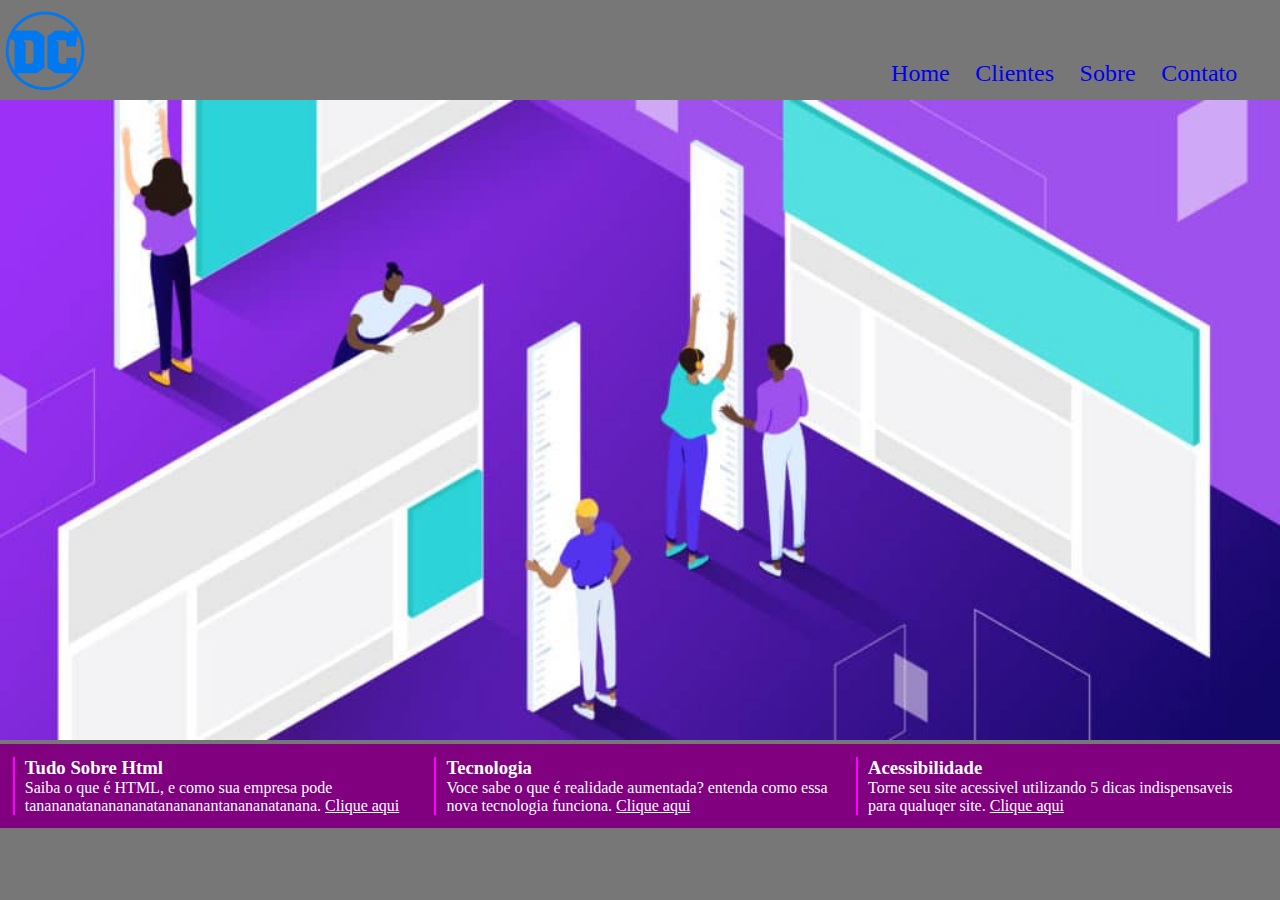
<file: src/index.html>
<!DOCTYPE html>
<html lang="pt-br">
<head>
    <meta charset="UTF-8">
    <meta http-equiv="X-UA-Compatible" content="IE=edge">
    <meta name="viewport" content="width=device-width, initial-scale=1.0">
    <title>Garrafa termica - Home</title>
    <link rel="stylesheet" href="../css/frufu.css">
</head>
<body>
    <div class="Pcontainer">
        <header>
            <div class="logo">
                <a href="index.html">
                    <img src="../images/DC_Comics_logo.png" alt="logo">
                </a>
            </div>

            <nav>
                <ul>
                    <li><a href="index.html">Home</a></li>
                    <li><a href="clientes.html">Clientes</a></li>
                    <li><a href="sobre.html">Sobre</a></li>
                    <li><a href="contato.html">Contato</a></li>
                </ul>
            </nav>
        </header>

        <section id="banner">
            <img src="../images/BANNER.jpg" alt="banner">
        </section>

        <div id="openModal" class="modalDialog">
            <div>
                <a href="#close" class="close">X</a>
                <h1>Tudo sobre html</h1>
                <p><strong>HTML</strong> (abreviação para a expressão inglesa <i>HyperText Markup Language ljfaslkfjaslkfjaslkfjaslfkajflakfjalskjaslfjlfjlajflkkkkkkk</i>)</p>
            </div>
        </div>

        <div id="openModal1" class="modalDialog">
            <div>
                <a href="#close" title="close" class="close">X</a>
                <h1>Tecnologia - Realidade Aumentada</h1>
                <p>De uma forma simples, <b>Realidade Aumentada</b> é uma tecnologia que kflakfalfkalsfkaslfksaflkaflakfalsfklasfkalkflaskfalsafkl</p>
            </div>
        </div>
        <div id="openModal2" class="modalDialog">
            <div>
                <a href="#close" title="close" class="close">X</a>
                <h1>Acessibilidade</h1>
                <p><b>Acessibilidade</b> na web significa que pessoas com deficiencias podem usar a web. Mais especificamente lksadjaslfkajlfaj</p>
                <p></p>
            </div>
        </div>
    </div>
    <main>
        
    </main>
    <footer>
        <div class="footer-text">
            <h3>Tudo Sobre Html</h3>
            <p>Saiba o que é HTML, e como sua empresa pode tanananatananananatanananantanananatanana. <a href="#openModal">Clique aqui</a></p>
        </div>
        <div class="footer-text">
            <h3>Tecnologia</h3>
            <p>Voce sabe o que é realidade aumentada? entenda como essa nova tecnologia funciona. <a href="#openModal1">Clique aqui</a></p>
        </div>
        <div class="footer-text">
            <h3>Acessibilidade</h3>
            <p>Torne seu site acessivel utilizando 5 dicas indispensaveis para qualuqer site. <a href="#openModal2">Clique aqui</a></p>
        </div>
    </footer>
</body>
</html>
</file>
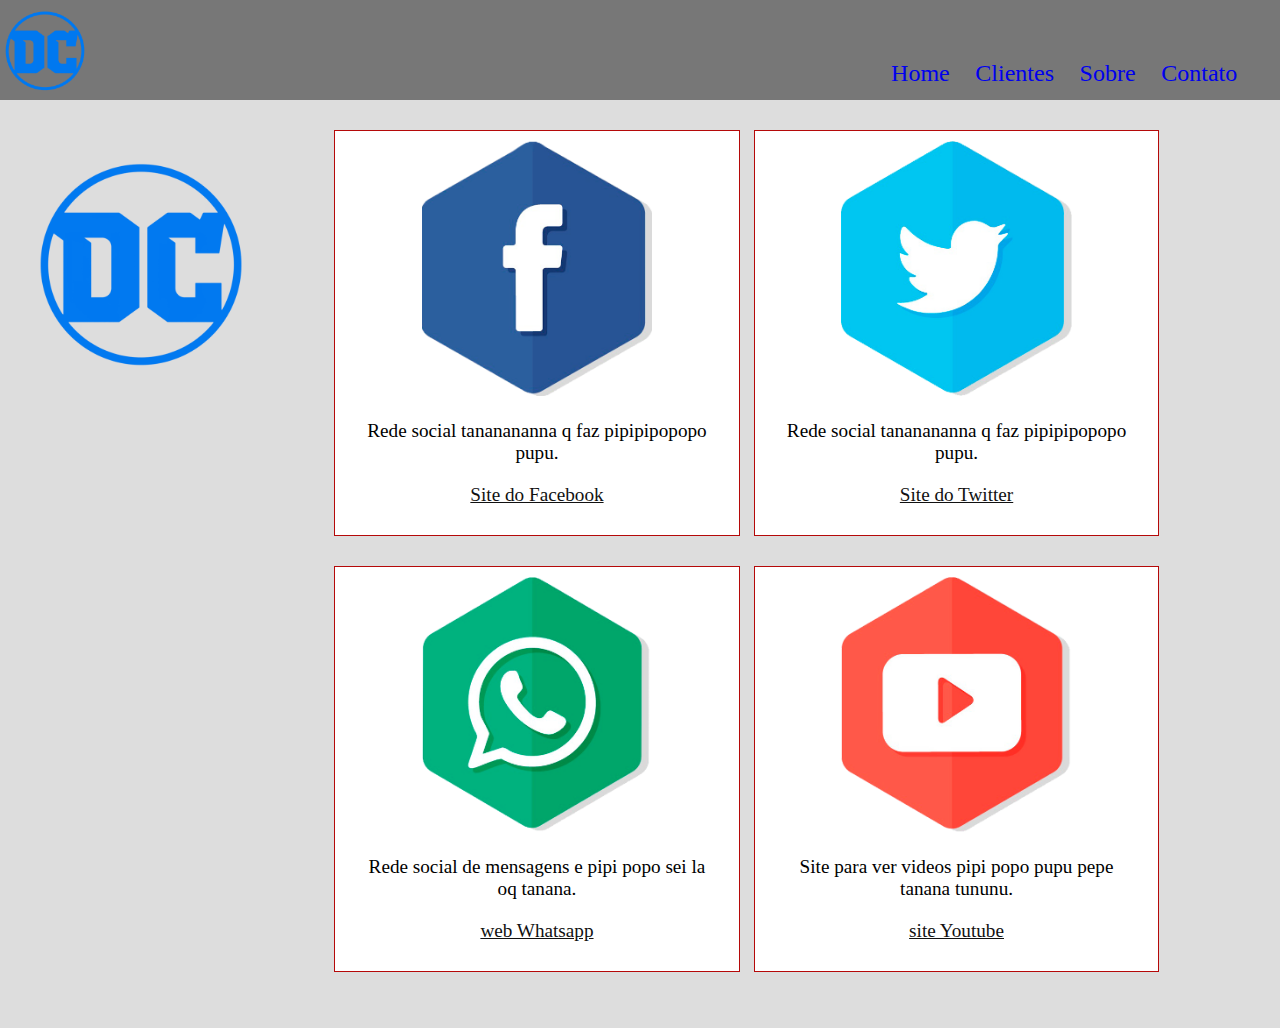
<file: src/clientes.html>
<!DOCTYPE html>
<html lang="pt-br>
<head>
    <meta charset="UTF-8">
    <meta http-equiv="X-UA-Compatible" content="IE=edge">
    <meta name="viewport" content="width=device-width, initial-scale=1.0">
    <title>Garrafa termica - Clientes</title>
    <link rel="stylesheet" href="../css/frufu.css">
</head>
<body class="color-page">
    <div class="Pcontainer" id="topo">
        <header>
            <div class="logo">
                <a href="index.html">
                    <img src="../images/DC_Comics_logo.png" alt="logo">
                </a>
            </div>

            <nav>
                <ul>
                    <li><a href="index.html">Home</a></li>
                    <li><a href="#topo">Clientes</a></li>
                    <li><a href="sobre.html">Sobre</a></li>
                    <li><a href="contato.html">Contato</a></li>
                </ul>
            </nav>
        </header>
<!-- procurar uma imagem de referencia para cliente -->
        <div class="img-titulo"><img src="../images/DC_Comics_logo.png" alt="imagem de cliente"></div>

        <section id="clientes-code">

            <div class="config-clientes">
                <img src="../images/face.png" alt="Facebook">
                <p>Rede social tananananna q faz pipipipopopo pupu.</p>
                <p><a href="https://www.facebook.com/" target="_blank">Site do Facebook</a></p>
            </div>
            <div class="config-clientes">
                <img src="../images/twi.png" alt="Twitter">
                <p>Rede social tananananna q faz pipipipopopo pupu.</p>
                <p><a href="https://twitter.com/twitter" target="_blank">Site do Twitter</a></p>
            </div>
            <div class="config-clientes">
                <img src="../images/wpp.png" alt="WhatsApp">
                <p>Rede social de mensagens e pipi popo sei la oq tanana.</p>
                <p><a href="https://web.whatsapp.com/" target="_blank">web Whatsapp</a></p>
            </div>
            <div class="config-clientes">
                <img src="../images/yt.png" alt="Youtube">
                <p>Site para ver videos pipi popo pupu pepe tanana tununu.</p>
                <p><a href="https://www.youtube.com/" target="_blank">site Youtube</a></p>
            </div>
        
        </section>
    </div>
</body>
</html>
</file>
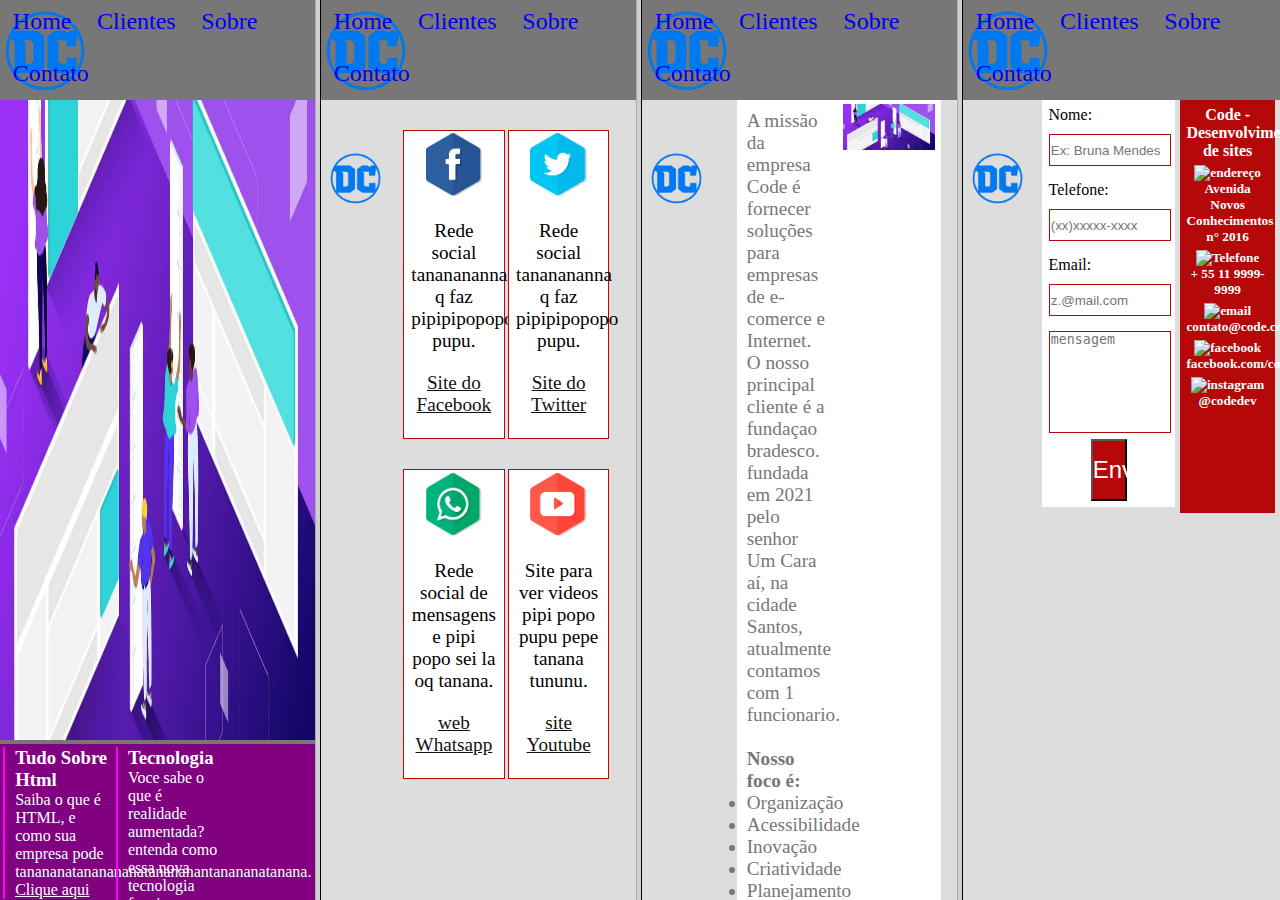
<file: src/frame.html>
<!DOCTYPE html>
<html lang="en">
<head>
    <meta charset="UTF-8">
    <meta http-equiv="X-UA-Compatible" content="IE=edge">
    <meta name="viewport" content="width=device-width, initial-scale=1.0">
    <title>home page</title>

</head>
<frameset cols="25%,25%,25%,25%">
    <frame name="home_page" src="index.html">
    <frame name="client_page" src="clientes.html">
    <frame name="about_page" src="sobre.html">
    <frame name="contact_page" src="contato.html">
    <noframes>
        <body>
            browser not suport frameset tag
        </body>
    </noframes>
</frameset>
<body>
    
</body>
</html>
</file>
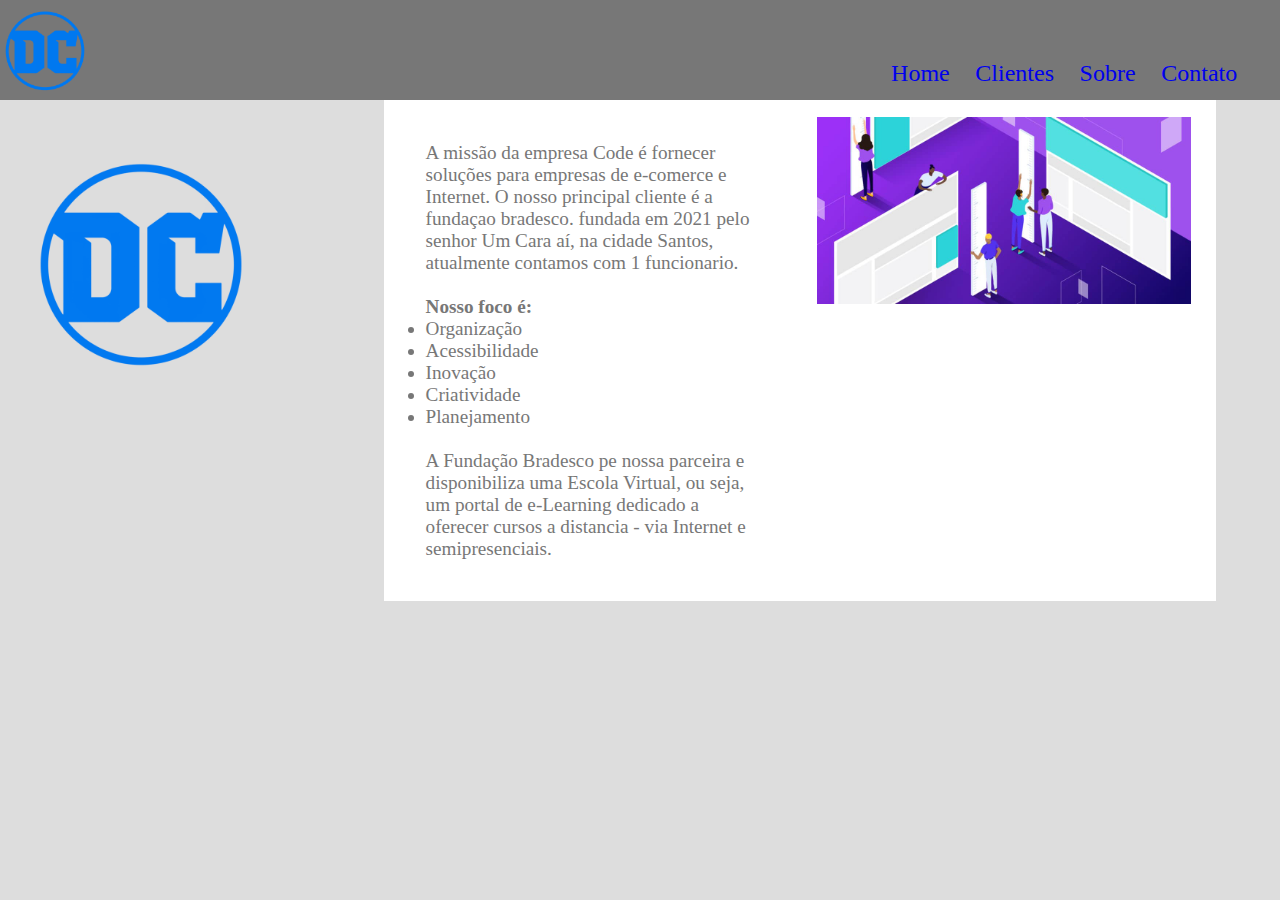
<file: src/sobre.html>
<!DOCTYPE html>
<html lang="pt-br">
<head>
    <meta charset="UTF-8">
    <meta http-equiv="X-UA-Compatible" content="IE=edge">
    <meta name="viewport" content="width=device-width, initial-scale=1.0">
    <title>Garrafa termica - Sobre</title>
    <link rel="stylesheet" href="../css/frufu.css">
</head>
<body class="color-page">
    <div class="Pcontainer" id="topo">
        <header>
            <div class="logo">
                <a href="index.html">
                    <img src="../images/DC_Comics_logo.png" alt="logo">
                </a>
            </div>

            <nav>
                <ul>
                    <li><a href="index.html">Home</a></li>
                    <li><a href="clientes.html">Clientes</a></li>
                    <li><a href="sobre.html">Sobre</a></li>
                    <li><a href="contato.html">Contato</a></li>
                </ul>
            </nav>
        </header>

        <!-- procurar uma imagem de referencia para sobre -->
    <div class="img-titulo"><img src="../images/DC_Comics_logo.png" alt="imagem de cliente"></div>

    <section id="container-sobre">
        <div id="text-sobre">
            <p>A missão da empresa  Code é fornecer soluções para empresas de e-comerce e Internet. O nosso principal cliente é a fundaçao bradesco. fundada em 2021 pelo senhor Um Cara aí, na cidade Santos, atualmente contamos com 1 funcionario.<br><br>
            <strong>Nosso foco é:</strong>
            </p><br>
            <dl>
                <li>Organização</li>
                <li>Acessibilidade</li>
                <li>Inovação</li>
                <li>Criatividade</li>
                <li>Planejamento</li>
            </dl><br>
            <p>A Fundação Bradesco pe nossa parceira e disponibiliza uma Escola Virtual, ou seja, um portal de e-Learning dedicado a oferecer cursos a distancia - via Internet e semipresenciais.</p>
        </div>
        <div id="img-conteudo-sobre">
            <img src="../images/BANNER.jpg" alt="imagem">
        </div>
    </section>
    </div>
</body>
</file>
<file: css/frufu.css>
*{
    margin: 0;
    padding: 0;
}

main {
    font-family: Verdana;
    color: #777;
}

header {
    width: 100%;
    height: 100px;
    background-color: #777;
    position: relative;
    top: 0;
}

nav {
    position: absolute;
    right: 30px;
    bottom: 0px;
}

nav ul li {
    float: left;
    color: #fff;
    width: auto;
    margin: 0.8rem;
    font-size: 1.5rem;
    font-family: Verdana;
    list-style: none;
}

nav ul li a{
    text-decoration: none;
    
}

nav ul li a:hover {
    color: #b13030;
}

.logo {
    position: absolute;
    width: 300px; 
    height: auto;
}

.logo img {
    width: 30%;
    /* margin-left: 10%; */
    margin-top: 2%;
}

#banner {
    width: 100%;
}

#banner img {
    width: 100%;
    margin-bottom: 0px;
    height: 40rem;
}

.modalDialog {
    position: fixed;
    font-family: Verdana;
    top: 0;
    right: 0;
    bottom: 0;
    left: 0;
    background: rgba (181, 9, 9, 0.8);
    z-index: 9999;
    opacity: 0;
    -webkit-transition: opacity 400ms ease-in;
    -moz-transition: opacity 400ms ease-in;
    transition: opacity 400ms ease-in;
    pointer-events: none;
    display: none;
}

.modalDialog:target {
    display: block;
    opacity: 1;
    pointer-events: auto;
}

.modalDialog div{
    width: 500px;
    position: relative;
    margin: 10px auto;
    padding: 5px 20px 13px 20px;
    -webkit-border-radius: 12px;
    border-radius: 10px;
    background-color: #fff;
}

.modalDialog p{
    margin-top: 5%;
    margin-bottom: 5%;
}

.modalDialog img {
    width: 50%;
    position: relative;
    margin-left: 25%;
}

.close {
    background-color: #606061;
    color: #ffffff;
    line-height: 25px;
    position: absolute;
    right: -12px;
    text-align: center;
    top: -10;
    width: 24px;
    text-decoration: none;
    font-weight: bold;
    -webkit-border-radius: 12px;
    -moz-border-radius: 12px;
    border-radius: 12px;
}

.close:hover{
    background-color: #b50909;
}

footer{
margin-top: 0px;
width: 100%;
height: 18%;
background-color: purple;
color: #fff;
position: relative;
float: left;
font-family:"verdana";
}

footer .footer-text {
    width: 30%;
    margin: 1%;
    position: relative;
    float: left;
}

.footer-text {
    border-left: 2px solid fuchsia;
    padding-left: 10px;
}

footer .footer-text a{
    color: #fff;
}

.color-page {
    background-color: #ddd;
}

.img-titulo {
    width: 20%;
    height: auto;
    margin-bottom: 10px;
    position: relative;
    float: left;
    margin-right: 5%;
}

.img-titulo img {
    width: 90%;
    margin-left: 10%;
    margin-top: 50px;
}

#clientes-code {
    width: 75%;
    position: relative;
    float: left;
}

#clientes-code .config-clientes {
    width: 40%;
    border: 1px solid #b50909;
    margin-left: 1.5%;
    padding: 1%;
    float: left;
    margin-top: 30px;
    background-color: #fff;
}

#clientes-code .config-clientes img {
    width: 60%;
    margin-left: 20%;
    margin-bottom: 20px;
}

#clientes-code .config-clientes p {
    width: 90%;
    margin-left: 5%;
    font-size: 1.2rem;
    margin-bottom: 20px;
    text-align: center;
    font-family: Verdana;
}

#clientes-code .config-clientes a {
    color: #111;
}

#clientes-code .config-clientes a:hover {
    color: #b50909;
}

#container-sobre {
    width: 65%;
    margin-left: 5%;
    float: left;
    position: relative;
    height: 80%;
    background-color: #fff;
    top: 10%;
}

#text-sobre {
    width: 40%;
    float: left;
    position: relative;
    padding: 5%;
    font-family: Verdana;
    font-size: 1.2rem;
    color: #777;
}

#text-sobre p {
    width: 100%;
    position: relative;
    float: left;
}

#text-sobre dl {
    width: 50%;
    /* font-size: 0.5rem; */
}

#img-conteudo-sobre {
    width: 45%;
    position: relative;
    float: left;
    padding: 2%;
}

#img-conteudo-sobre img {
    width: 100%;
}

#txt-contato {width: 100%; height: 100%;}

#txt-contato form {width: 38%; position: relative; 
    float: left; 
    background-color: #fff; 
    padding: 2%;}

#txt-contato form input { max-width: 100%; 
    width: 99%; 
    height: 30px; 
    margin-top: 10px; 
    margin-bottom: 15px; 
    border: solid #b50909 1px; 
    padding-left: 1%;}

#txt-contato form textarea {
    max-width: 100%; 
    width: 99%; 
    border: solid #b50909 1px; 
    padding-left: 1%; 
    min-height: 100px;
    resize: none;
}
    

#txt-contato form button {
    width: 30%;
    height: auto;
    cursor: pointer;
    background-color: #b50909;
    color: #fff;
    font-size: 1.5rem;
    padding: 15px 0 15px 0;
    margin-left: 35%;
    margin-top: 1%;
}

#txt-contato #conta-data {
    width: 26%;
    position: relative;
    float: left;
    padding: 2%;
    background-color: #b50909;
    color: #fff;
    top: 5%;
    margin-left: 1.5%;
    height: 400px;
    text-align: center;
}

#txt-contato #conta-data h3{
    color: #fff;
    text-align: center;
}

#txt-contato #conta-data h5{
    margin-top: 6%;
    margin-bottom: 4%; 
    vertical-align: middle;
}

#txt-contato #conta-data h5 img {width: 50px;}

body {
    background-color: #777
}

.config-clientes:last-child {
    margin-bottom: 3.5rem;
}
</file>
